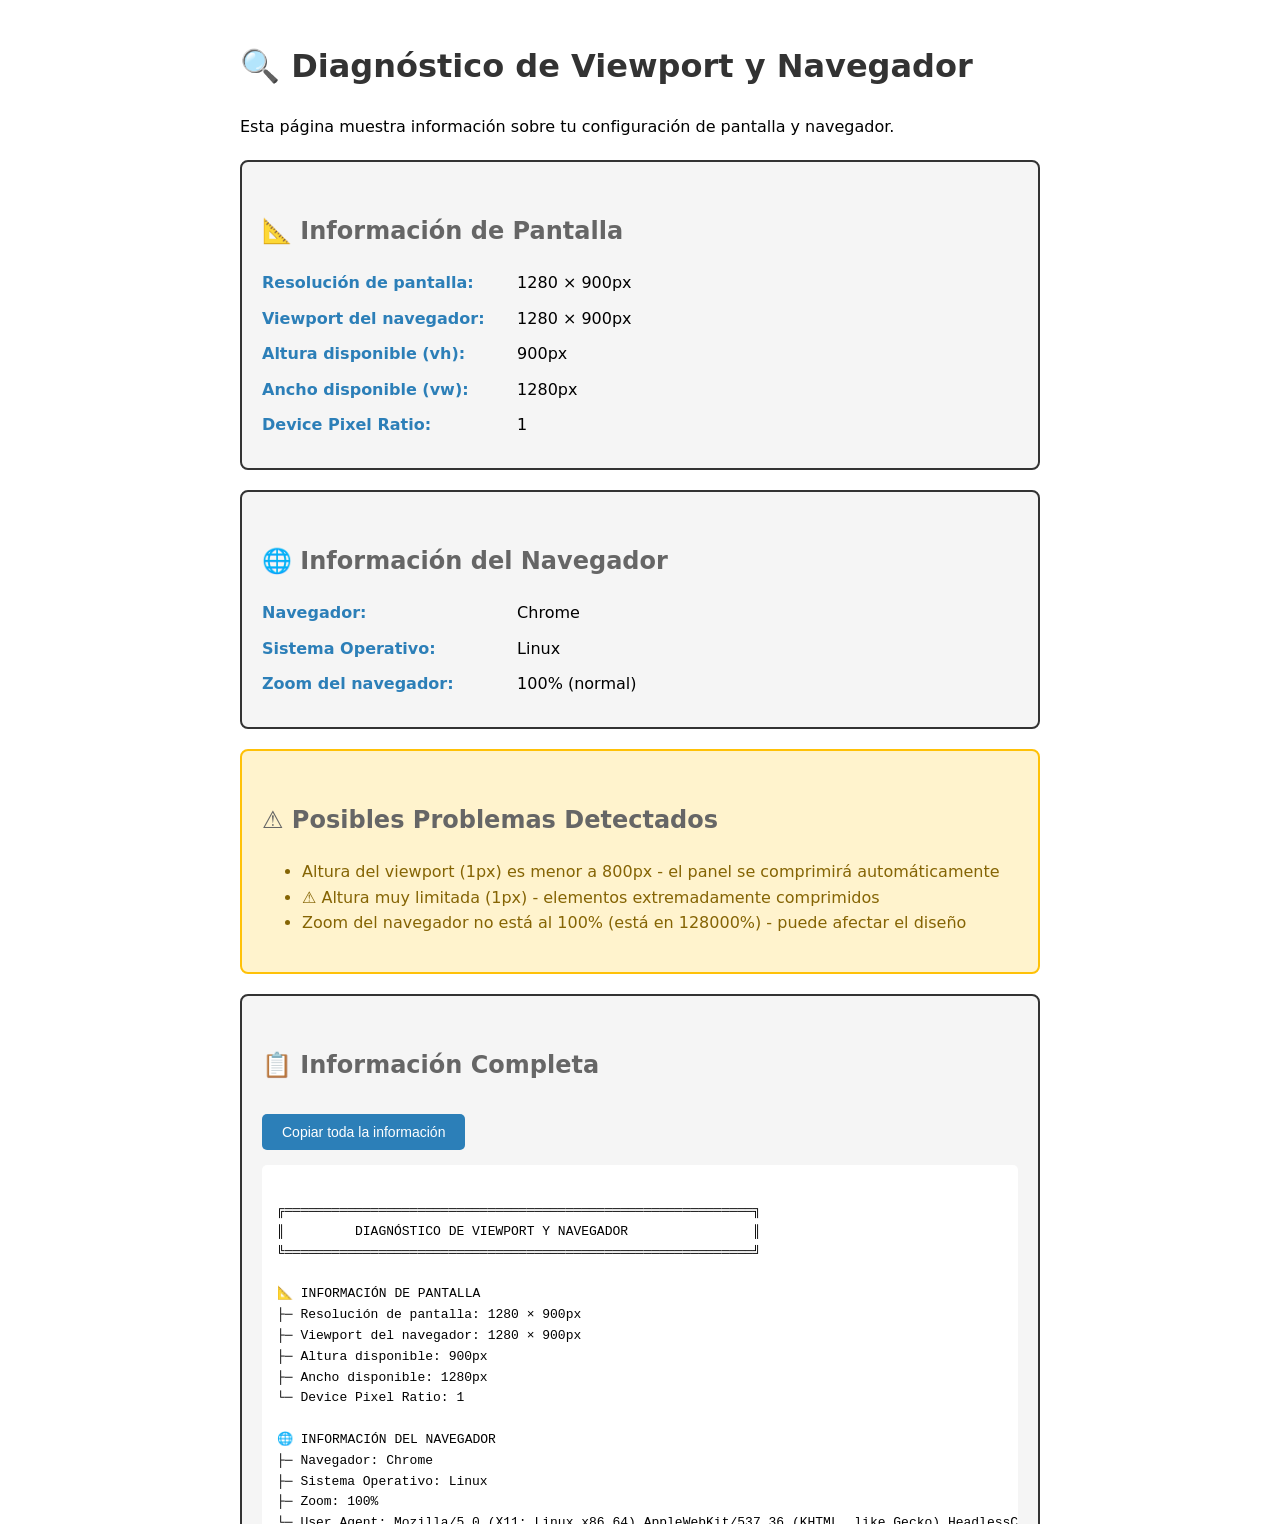
<file: debug.html>
<!DOCTYPE html>
<html lang="es">
<head>
    <meta charset="UTF-8">
    <meta name="viewport" content="width=device-width, initial-scale=1.0">
    <title>Diagnóstico de Viewport</title>
    <style>
        body {
            font-family: system-ui, -apple-system, sans-serif;
            padding: 20px;
            max-width: 800px;
            margin: 0 auto;
            line-height: 1.6;
        }
        .info-box {
            background: #f5f5f5;
            border: 2px solid #333;
            border-radius: 8px;
            padding: 20px;
            margin: 20px 0;
        }
        .info-item {
            margin: 10px 0;
            font-size: 16px;
        }
        .info-item strong {
            display: inline-block;
            width: 250px;
            color: #2C7FB8;
        }
        .warning {
            background: #fff3cd;
            border-color: #ffc107;
            color: #856404;
        }
        h1 {
            color: #333;
        }
        h2 {
            color: #666;
            margin-top: 30px;
        }
        .copy-btn {
            background: #2C7FB8;
            color: white;
            border: none;
            padding: 10px 20px;
            border-radius: 5px;
            cursor: pointer;
            font-size: 14px;
            margin-top: 10px;
        }
        .copy-btn:hover {
            background: #1f5f8f;
        }
        .copy-btn:active {
            transform: scale(0.98);
        }
        #copyStatus {
            color: green;
            margin-left: 10px;
            font-weight: bold;
        }
    </style>
</head>
<body>
    <h1>🔍 Diagnóstico de Viewport y Navegador</h1>
    <p>Esta página muestra información sobre tu configuración de pantalla y navegador.</p>

    <div class="info-box">
        <h2>📐 Información de Pantalla</h2>
        <div class="info-item"><strong>Resolución de pantalla:</strong> <span id="screenRes"></span></div>
        <div class="info-item"><strong>Viewport del navegador:</strong> <span id="viewportSize"></span></div>
        <div class="info-item"><strong>Altura disponible (vh):</strong> <span id="viewportHeight"></span></div>
        <div class="info-item"><strong>Ancho disponible (vw):</strong> <span id="viewportWidth"></span></div>
        <div class="info-item"><strong>Device Pixel Ratio:</strong> <span id="dpr"></span></div>
    </div>

    <div class="info-box">
        <h2>🌐 Información del Navegador</h2>
        <div class="info-item"><strong>Navegador:</strong> <span id="browser"></span></div>
        <div class="info-item"><strong>Sistema Operativo:</strong> <span id="os"></span></div>
        <div class="info-item"><strong>Zoom del navegador:</strong> <span id="zoom"></span></div>
    </div>

    <div class="info-box warning" id="warningBox" style="display: none;">
        <h2>⚠️ Posibles Problemas Detectados</h2>
        <ul id="warnings"></ul>
    </div>

    <div class="info-box">
        <h2>📋 Información Completa</h2>
        <button class="copy-btn" onclick="copyInfo()">Copiar toda la información</button>
        <span id="copyStatus"></span>
        <pre id="fullInfo" style="background: white; padding: 15px; border-radius: 5px; margin-top: 15px; overflow-x: auto;"></pre>
    </div>

    <script>
        function detectBrowser() {
            const ua = navigator.userAgent;
            if (ua.indexOf("Firefox") > -1) return "Firefox";
            if (ua.indexOf("Edg") > -1) return "Edge";
            if (ua.indexOf("Chrome") > -1) return "Chrome";
            if (ua.indexOf("Safari") > -1) return "Safari";
            return "Desconocido";
        }

        function detectOS() {
            const ua = navigator.userAgent;
            if (ua.indexOf("Win") > -1) return "Windows";
            if (ua.indexOf("Mac") > -1) return "macOS";
            if (ua.indexOf("Linux") > -1) return "Linux";
            if (ua.indexOf("Android") > -1) return "Android";
            if (ua.indexOf("iOS") > -1) return "iOS";
            return "Desconocido";
        }

        function updateInfo() {
            const screenRes = `${screen.width} × ${screen.height}px`;
            const viewportSize = `${window.innerWidth} × ${window.innerHeight}px`;
            const dpr = window.devicePixelRatio || 1;
            const zoom = Math.round((window.outerWidth / window.innerWidth) * 100);
            const browser = detectBrowser();
            const os = detectOS();

            document.getElementById('screenRes').textContent = screenRes;
            document.getElementById('viewportSize').textContent = viewportSize;
            document.getElementById('viewportHeight').textContent = `${window.innerHeight}px`;
            document.getElementById('viewportWidth').textContent = `${window.innerWidth}px`;
            document.getElementById('dpr').textContent = dpr;
            document.getElementById('browser').textContent = browser;
            document.getElementById('os').textContent = os;
            document.getElementById('zoom').textContent = zoom === 100 ? '100% (normal)' : `${zoom}% ⚠️`;

            // Detectar problemas
            const warnings = [];
            if (window.innerHeight < 800) {
                warnings.push(`Altura del viewport (${window.innerHeight}px) es menor a 800px - el panel se comprimirá automáticamente`);
            }
            if (window.innerHeight < 700) {
                warnings.push(`⚠️ Altura muy limitada (${window.innerHeight}px) - elementos extremadamente comprimidos`);
            }
            if (zoom !== 100) {
                warnings.push(`Zoom del navegador no está al 100% (está en ${zoom}%) - puede afectar el diseño`);
            }
            if (dpr !== 1) {
                warnings.push(`Device Pixel Ratio es ${dpr} - indica escala del sistema operativo activa`);
            }

            if (warnings.length > 0) {
                document.getElementById('warningBox').style.display = 'block';
                const warningsList = document.getElementById('warnings');
                warningsList.innerHTML = warnings.map(w => `<li>${w}</li>`).join('');
            }

            // Información completa
            const fullInfo = `
╔════════════════════════════════════════════════════════════╗
║         DIAGNÓSTICO DE VIEWPORT Y NAVEGADOR                ║
╚════════════════════════════════════════════════════════════╝

📐 INFORMACIÓN DE PANTALLA
├─ Resolución de pantalla: ${screenRes}
├─ Viewport del navegador: ${viewportSize}
├─ Altura disponible: ${window.innerHeight}px
├─ Ancho disponible: ${window.innerWidth}px
└─ Device Pixel Ratio: ${dpr}

🌐 INFORMACIÓN DEL NAVEGADOR
├─ Navegador: ${browser}
├─ Sistema Operativo: ${os}
├─ Zoom: ${zoom}%
└─ User Agent: ${navigator.userAgent}

⚙️ CÁLCULOS PARA PANEL DE CONTROL
├─ max-height calculado: calc(100vh - 100px) = ${window.innerHeight - 100}px
├─ Altura mínima necesaria: ~600px (panel + leyenda completa)
└─ Espacio disponible: ${window.innerHeight - 100 > 600 ? '✅ Suficiente' : '⚠️ Limitado'}

${warnings.length > 0 ? `
⚠️ ADVERTENCIAS
${warnings.map((w, i) => `${i + 1}. ${w}`).join('\n')}
` : '✅ No se detectaron problemas'}
`;
            document.getElementById('fullInfo').textContent = fullInfo;
        }

        function copyInfo() {
            const info = document.getElementById('fullInfo').textContent;
            navigator.clipboard.writeText(info).then(() => {
                const status = document.getElementById('copyStatus');
                status.textContent = '✅ ¡Copiado!';
                setTimeout(() => status.textContent = '', 2000);
            });
        }

        // Actualizar al cargar y al redimensionar
        updateInfo();
        window.addEventListener('resize', updateInfo);
    </script>
</body>
</html>
</file>
